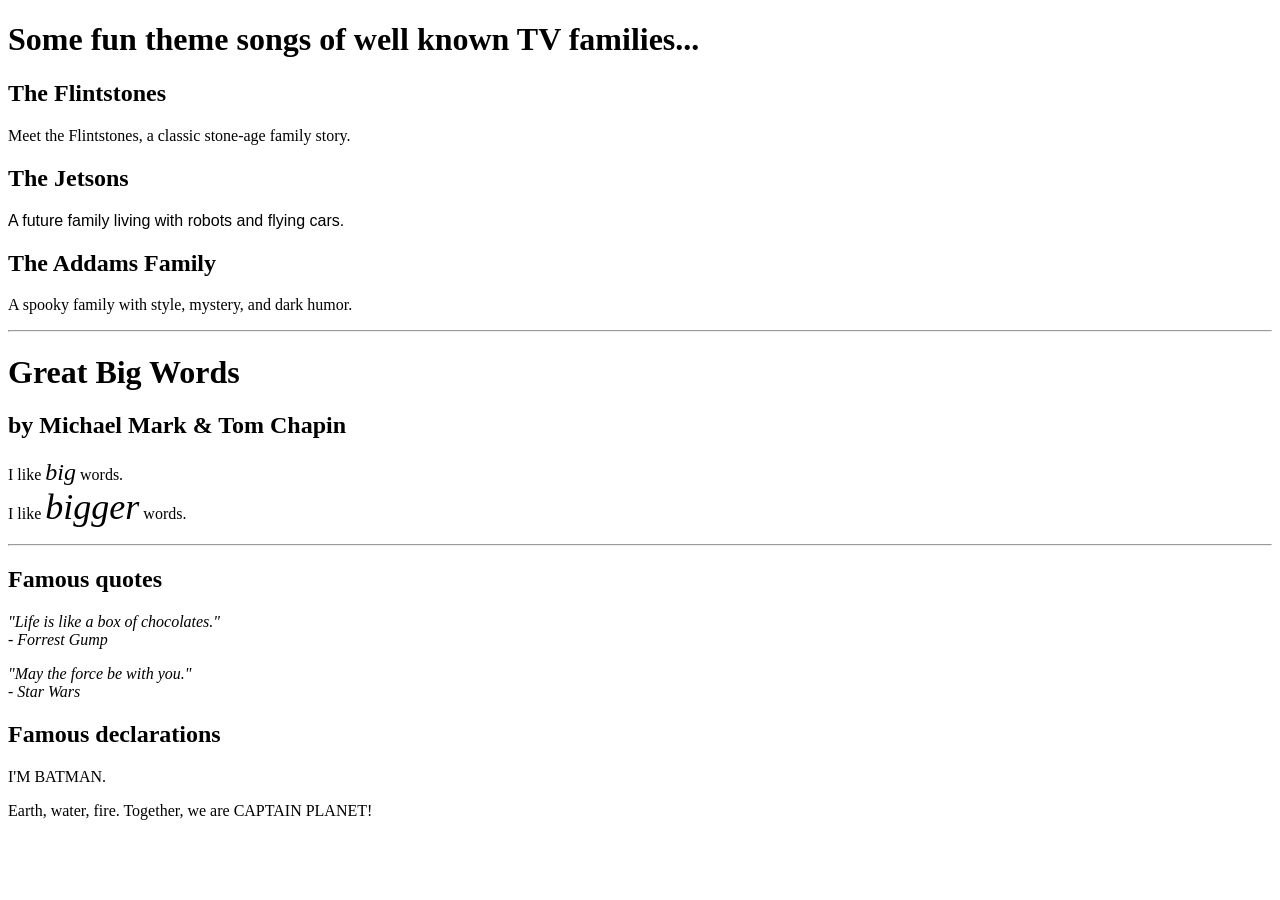
<file: Lab1/khanacademy/csstextproperties.html>
<!DOCTYPE html>
<html>
<head>
  <meta charset="utf-8">
  <title>Fonts + Sizes + Italic Quotes</title>
  <style>
    #flintstones {
      font-family: serif;
    }

    #jetsons {
      font-family: sans-serif;
    }

    #addams {
      font-family: cursive;
    }

    .big {
      font-size: 24px;
    }

    .bigger {
      font-size: 36px;
    }

    .quote {
      font-style: italic;
    }
  </style>
</head>

<body>
<h1>Some fun theme songs of well known TV families...</h1>

<h2>The Flintstones</h2>
<p id="flintstones">
  Meet the Flintstones, a classic stone-age family story.
</p>

<h2>The Jetsons</h2>
<p id="jetsons">
  A future family living with robots and flying cars.
</p>

<h2>The Addams Family</h2>
<p id="addams">
  A spooky family with style, mystery, and dark humor.
</p>

<hr>

<h1>Great Big Words</h1>
<h2>by Michael Mark & Tom Chapin</h2>

<p>
  I like <em class="big">big</em> words.<br>
  I like <em class="bigger">bigger</em> words.
</p>

<hr>

<h2>Famous quotes</h2>
<p class="quote">
  "Life is like a box of chocolates." <br>
  - Forrest Gump
</p>

<p class="quote">
  "May the force be with you." <br>
  - Star Wars
</p>

<h2>Famous declarations</h2>
<p class="declaration">
  I'M BATMAN.
</p>
<p class="declaration">
  Earth, water, fire. Together, we are CAPTAIN PLANET!
</p>
</body>
</html>
</file>
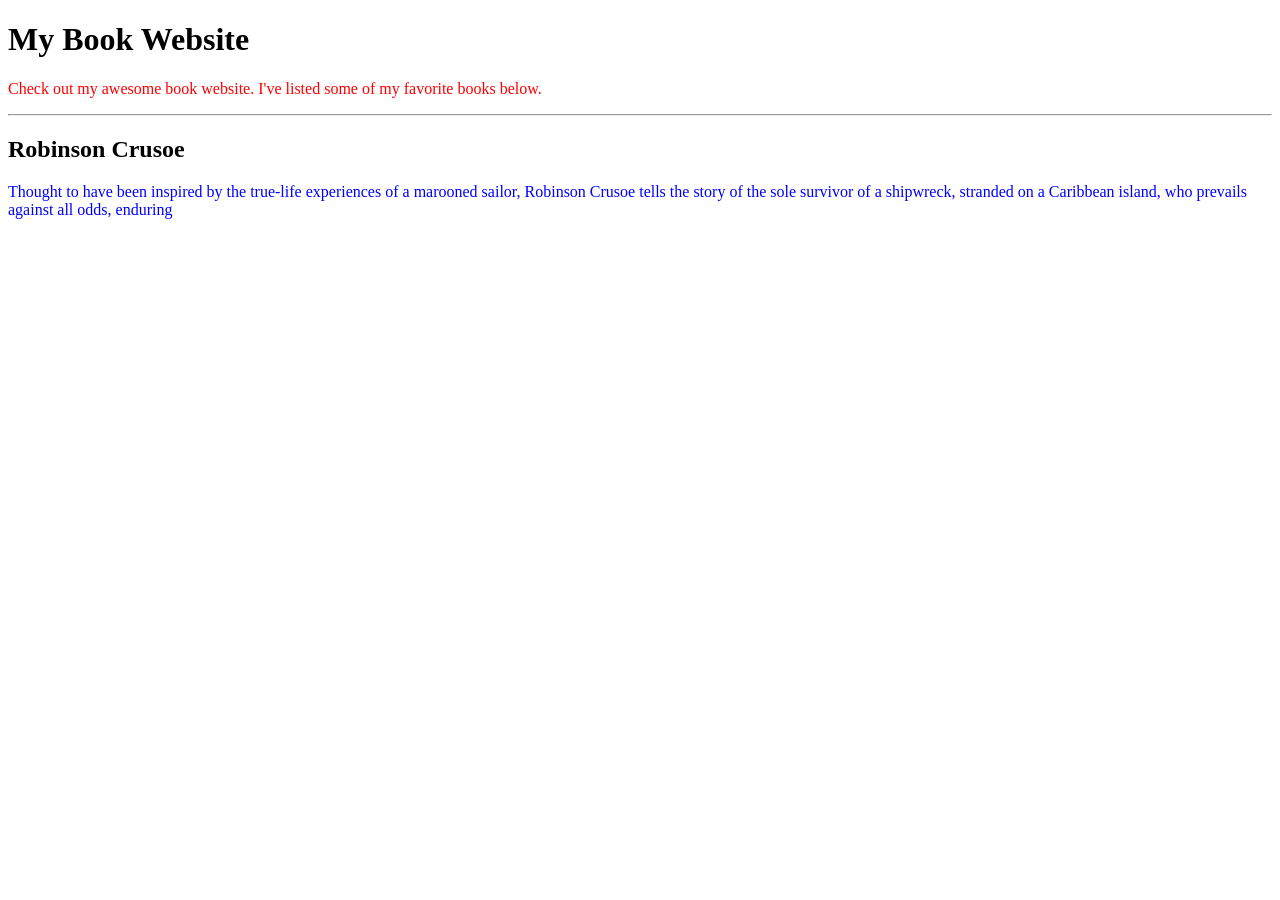
<file: Lab1/udacity/attributesandselectors.html>
<!DOCTYPE html>
<html>
<head>
  <meta charset="utf-8">
  <title>My Book Website</title>
  <style>
    .book-summary {
      color: blue;
    }
    #site-description {
      color: red;
    }
  </style>
</head>
<body>
  <h1>My Book Website</h1>
  <p id="site-description">Check out my awesome book website.
  I've listed some of my favorite books below.</p>
  <hr>
  <h2 class="book-title">Robinson Crusoe</h2>
  <p class="book-summary">Thought to have been inspired by the
  true-life experiences of a marooned sailor, Robinson Crusoe
  tells the story of the sole survivor of a shipwreck, stranded
  on a Caribbean island, who prevails against all odds, enduring
</file>
